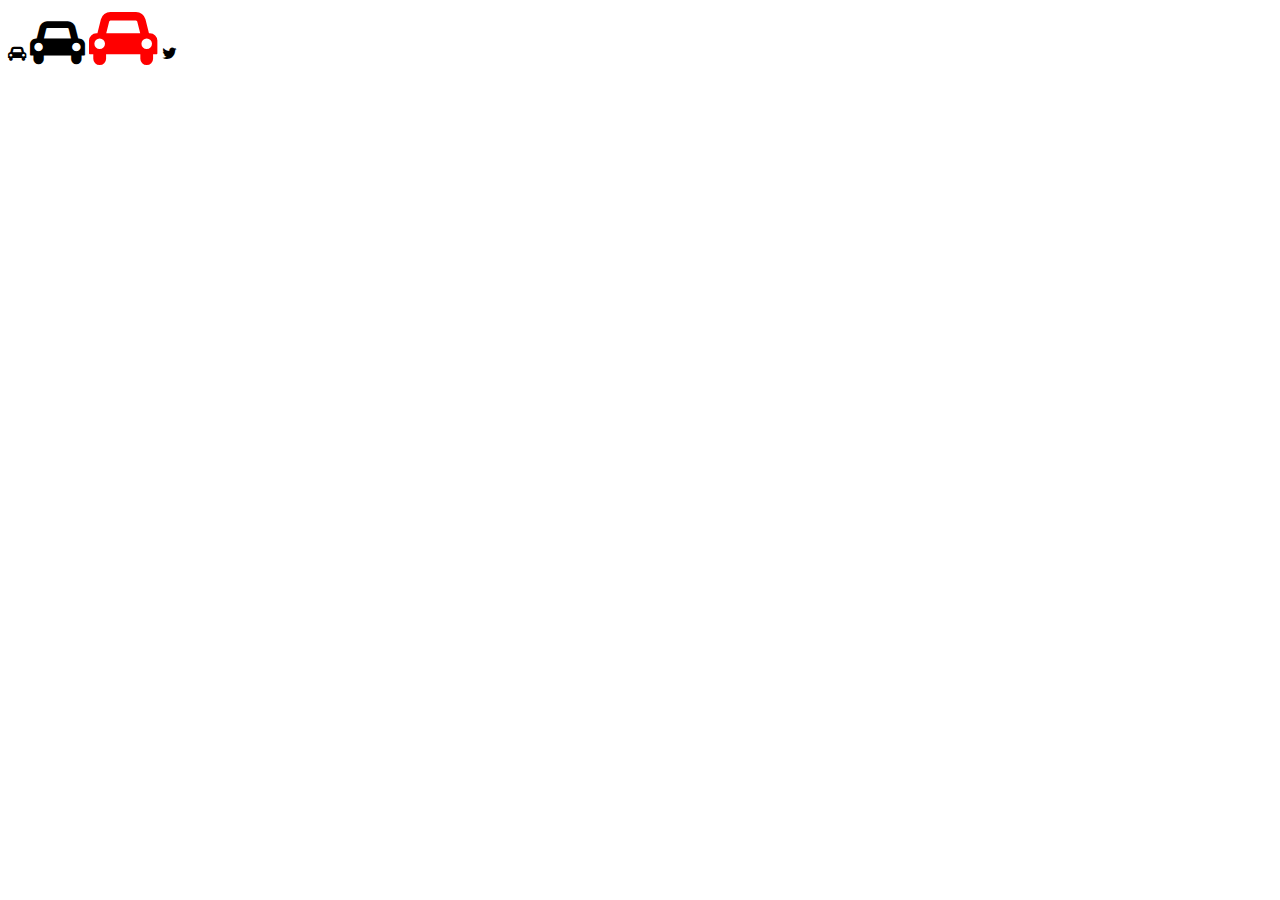
<file: icon/Untitled-1.html>
<!DOCTYPE html>
<html>
<head>
<link rel="stylesheet" href="https://cdnjs.cloudflare.com/ajax/libs/font-awesome/4.7.0/css/font-awesome.min.css">
</head>
<body>

<i class="fa fa-car"></i>
<i class="fa fa-car" style="font-size:48px;"></i>
<i class="fa fa-car" style="font-size:60px;color:red;"></i>
<i class="fa fa-twitter" style="width: 10px;"></i>
<i class="fab fa-twitter-square"></i>

</body>
</html>
</file>
